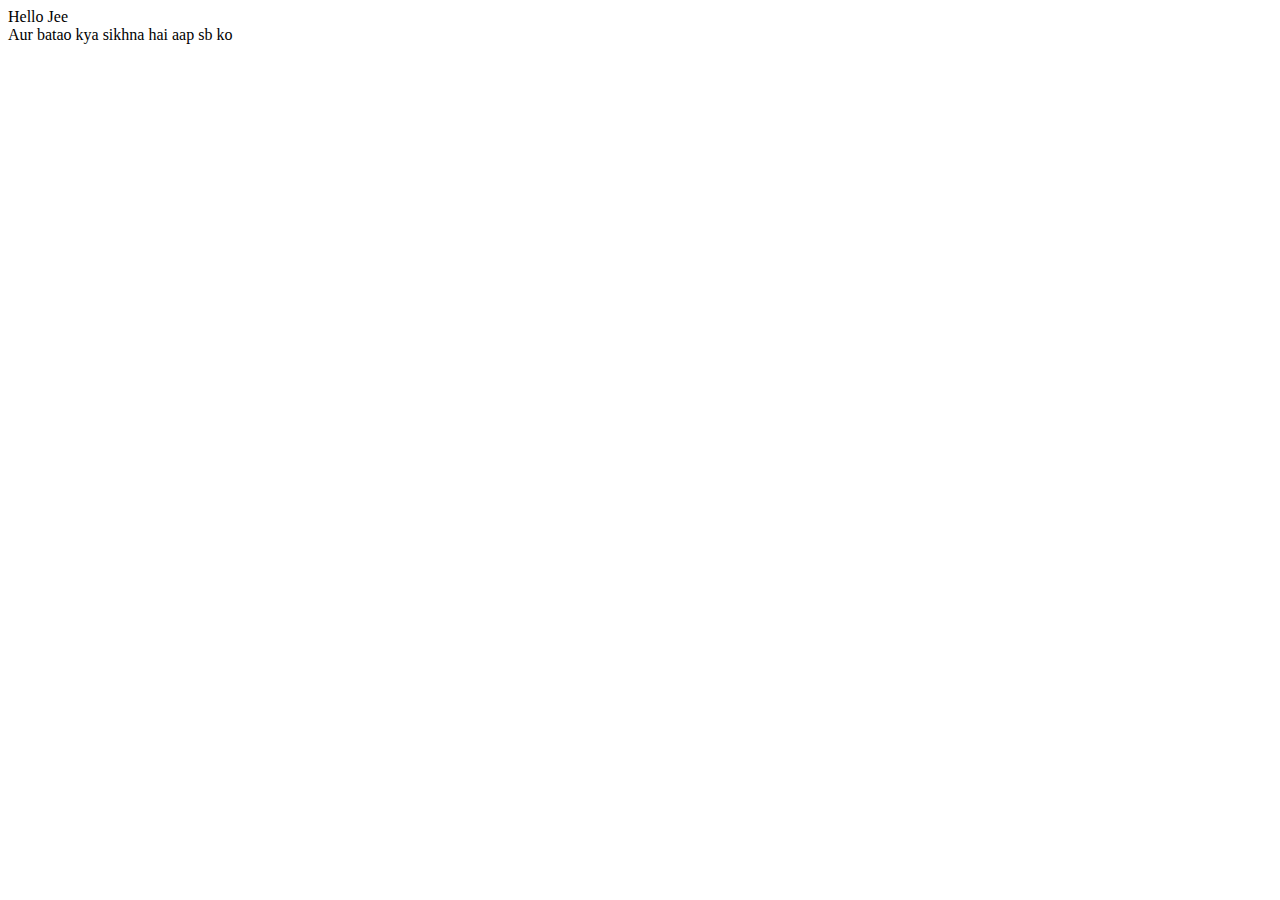
<file: JS Basics 1/index.html>
<!DOCTYPE html>
<html lang="en">
<head>
    <meta charset="UTF-8">
    <meta name="viewport" content="width=device-width, initial-scale=1.0">
    <title>Document</title>
 
</head>
<body>
  
    Hello Jee </br> 
    Aur batao kya sikhna hai aap sb ko 
    <script src="index.js"></script>
</body>
</html>
</file>
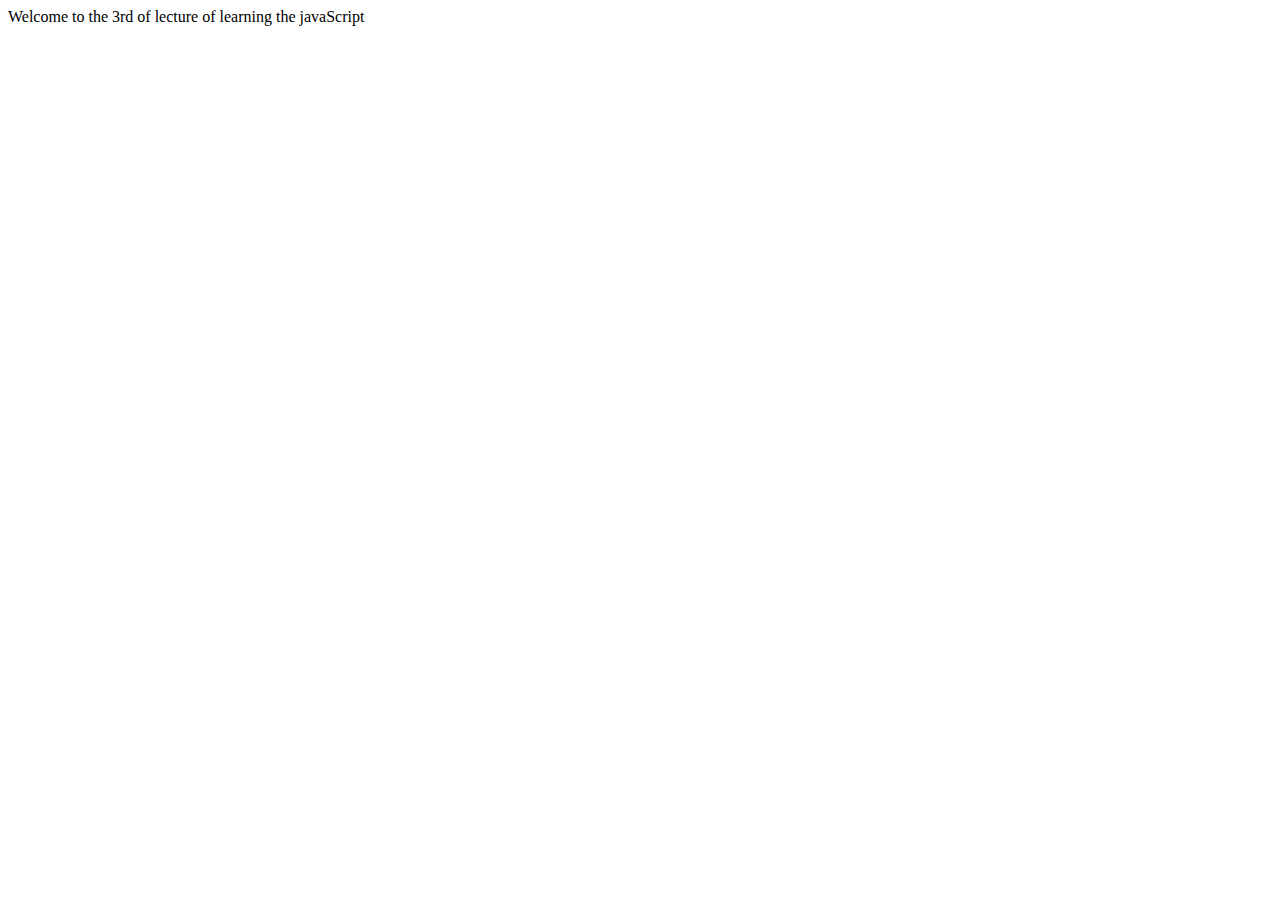
<file: JS Basics 3/index.html>
<!DOCTYPE html>
<html lang="en">
<head>
    <meta charset="UTF-8">
    <meta name="viewport" content="width=device-width, initial-scale=1.0">
    <title>Document</title>
</head>
<body>

    Welcome to the 3rd of lecture of learning the javaScript 
    
    <script  src="index.js"></script>

</body>
</html>
</file>
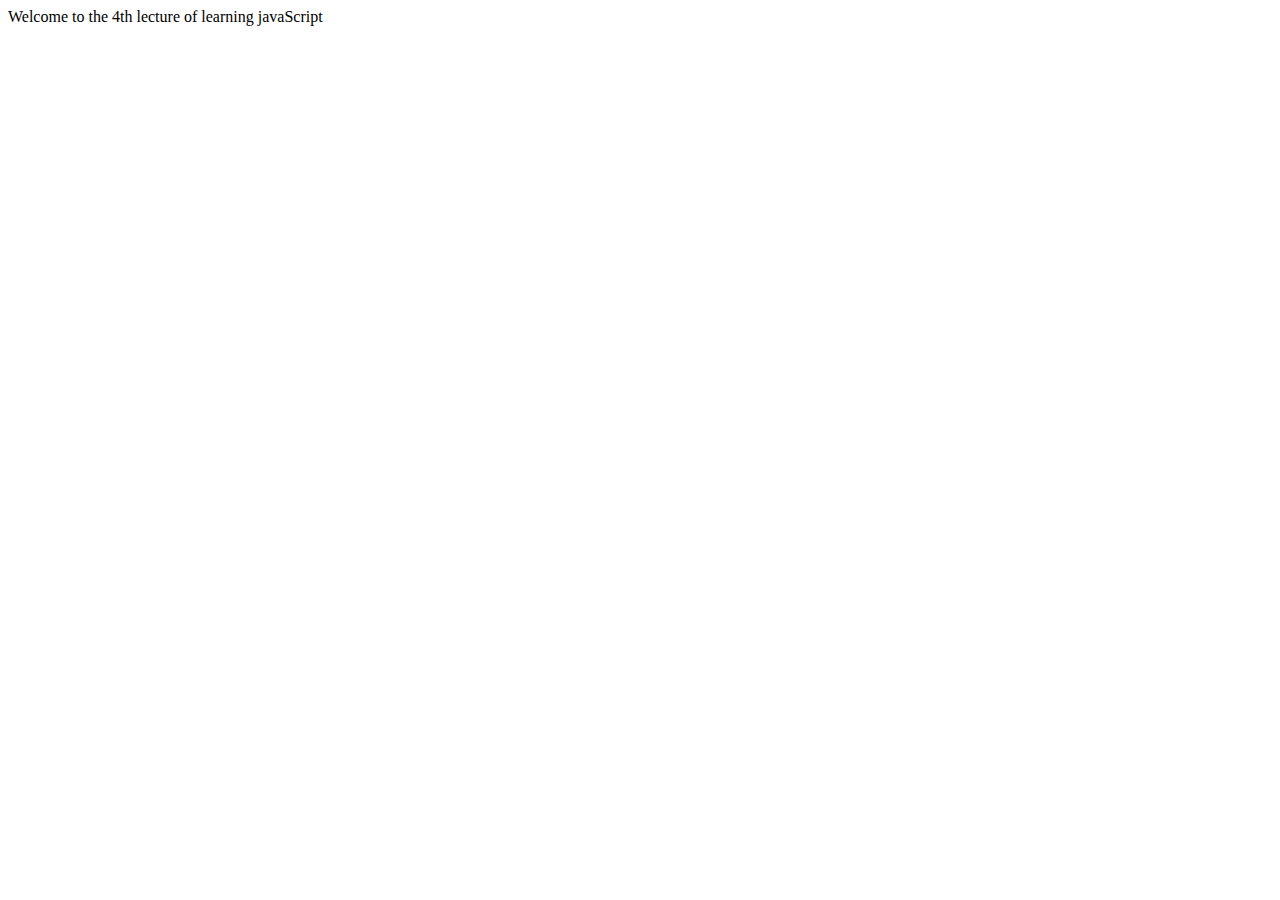
<file: JS Basics 4/index.html>
<!DOCTYPE html>
<html lang="en">
<head>
    <meta charset="UTF-8">
    <meta name="viewport" content="width=device-width, initial-scale=1.0">
    <title>Document</title>
</head>
<body>
    Welcome to the 4th lecture of learning javaScript
    <script src="index.js"></script>
</body>
</html>
</file>
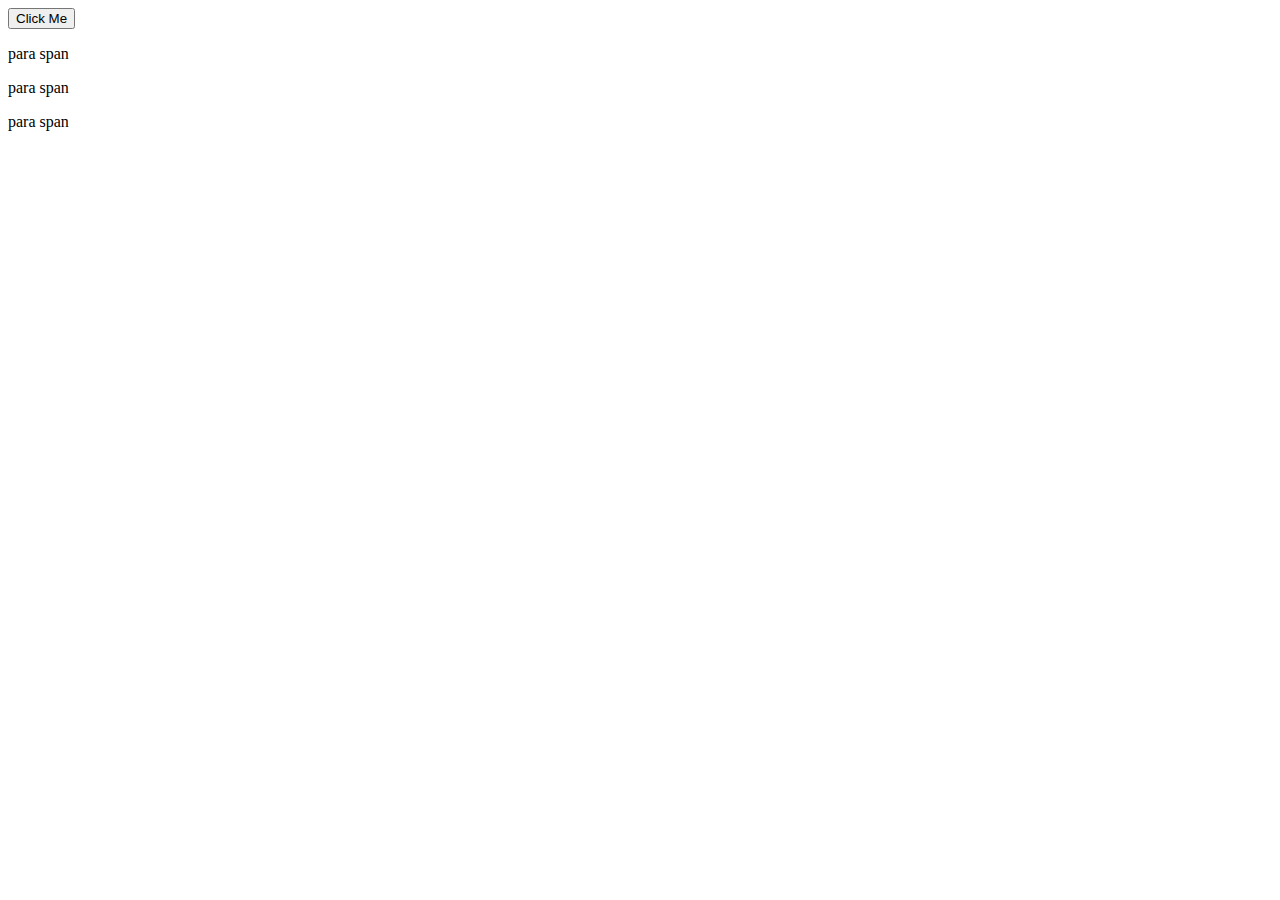
<file: JS_Revise/index.html>
<!DOCTYPE html>
<html lang="en">
<head>
    <meta charset="UTF-8">
    <meta name="viewport" content="width=device-width, initial-scale=1.0">
    <title>Document</title>
</head>
<body>
        <!-- <p class = "para" style="color: rgb(0, 13, 255);">
          Code Help </p> 
            <script src="file.js"></script> -->

            <button class="btn">Click Me</button>

        <article id="wrapper">
          <p>para <span>span</span></p>
          <p>para <span>span</span></p>
          <p>para <span>span</span></p>
        </article>
        <script src="file.js"></script>

</body>
</html>
</file>
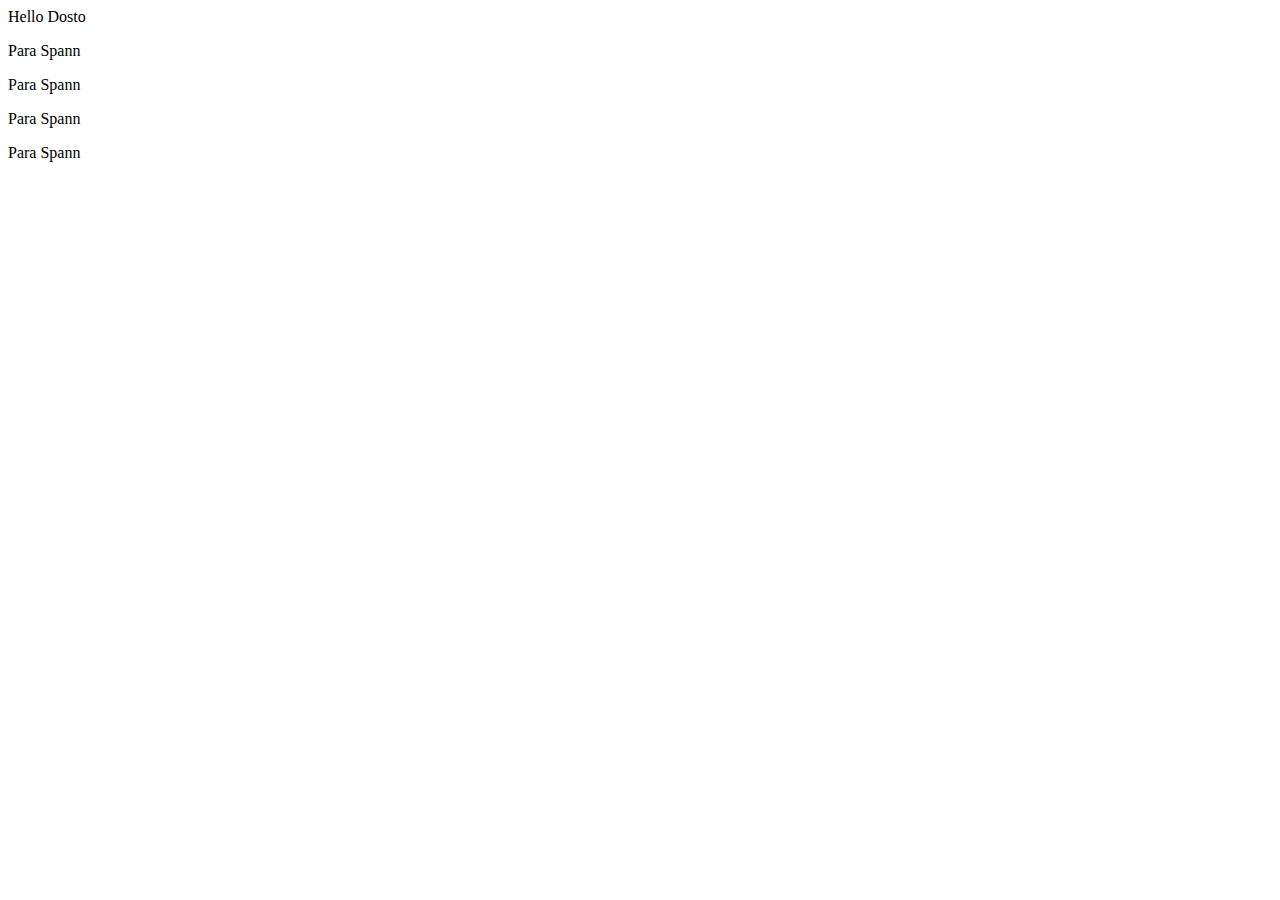
<file: JSDOM2/index.html>
<!DOCTYPE html>
<html lang="en">
<head>
    <meta charset="UTF-8">
    <meta name="viewport" content="width=device-width, initial-scale=1.0">
    <title>Document</title>
</head>
<body>
    <div>
        <!-- <div >
            <h2 class="heading">Code Help</h2>
            <p id="wrapper">Hello dosto ki hal chal</p>
        
        </div> -->

        <article id="wrapper"> Hello Dosto
            <p>Para <span>Spann</span></p>
            <p>Para <span>Spann</span></p>
            <p>Para <span>Spann</span></p>
            <p>Para <span>Spann</span></p>
        </article>
        
        <script src="index.js"></script>
    </div>
</body>
</html>
</file>
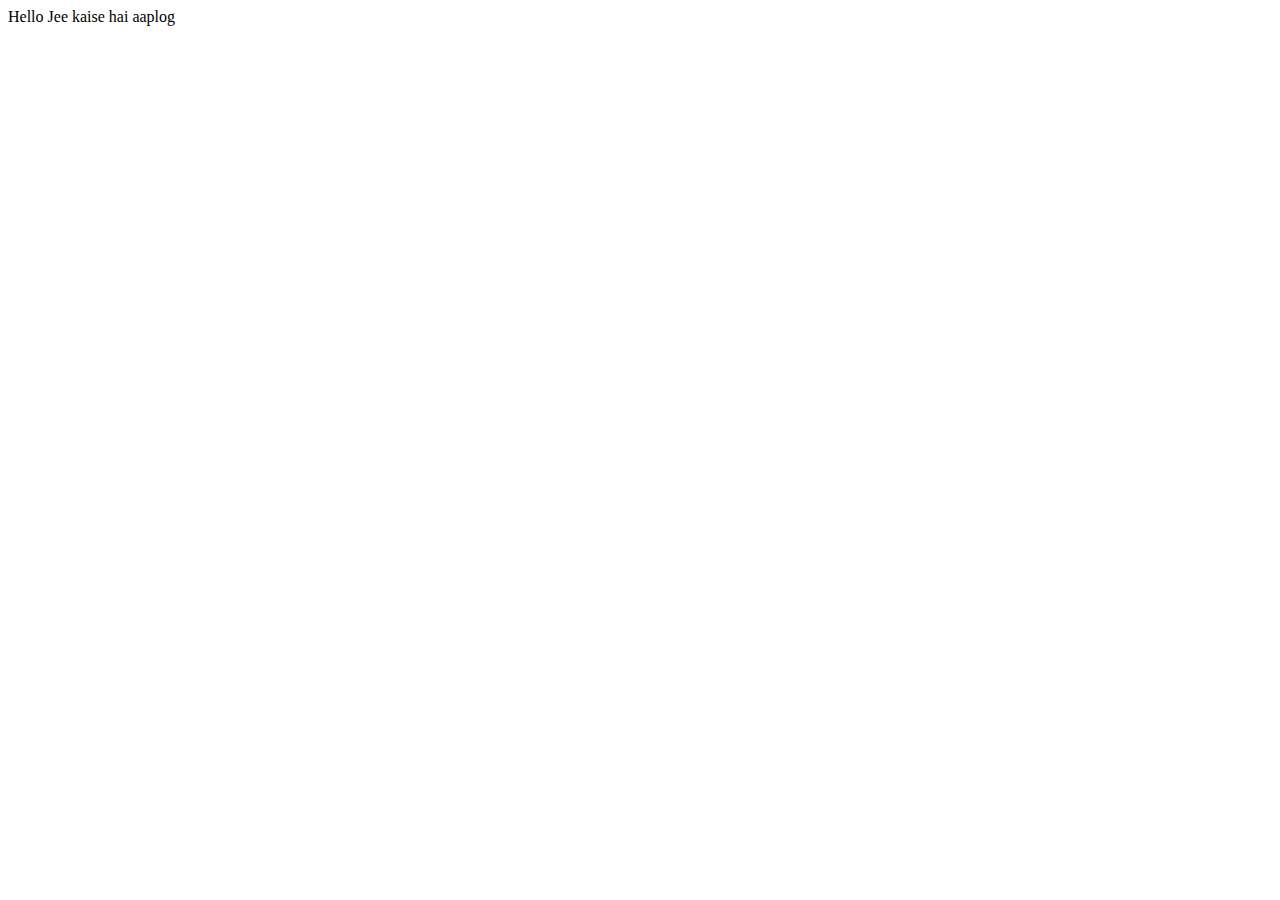
<file: JSDOM4/index.html>
<!DOCTYPE html>
<html lang="en">
<head>
    <meta charset="UTF-8">
    <meta name="viewport" content="width=device-width, initial-scale=1.0">
    <title>Document</title>
</head>
<body>
    
        Hello Jee kaise hai aaplog 

    <script src="index.js"></script>
</body>
</html>
</file>
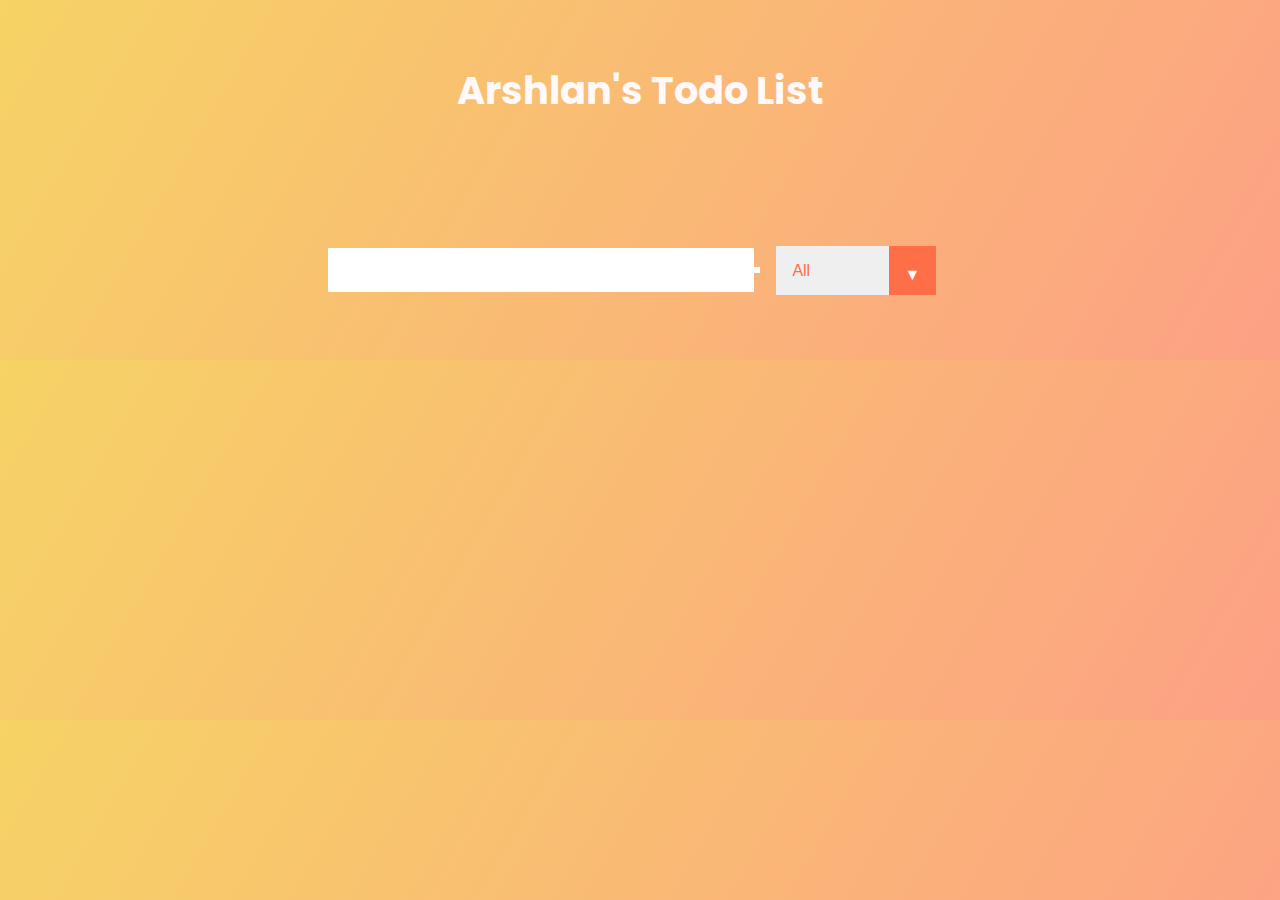
<file: To_Do/index.html>
<!DOCTYPE html>
<html lang="en">
<head>
    <meta charset="UTF-8">
    <meta name="viewport" content="width=device-width, initial-scale=1.0">
    <link rel="preconnect" href="https://fonts.googleapis.com">
    <link rel="preconnect" href="https://fonts.gstatic.com" crossorigin>
    <link rel="stylesheet" href="https://cdnjs.cloudflare.com/ajax/libs/font-awesome/6.5.1/css/all.min.css" integrity="sha512-DTOQO9RWCH3ppGqcWaEA1BIZOC6xxalwEsw9c2QQeAIftl+Vegovlnee1c9QX4TctnWMn13TZye+giMm8e2LwA==" crossorigin="anonymous" referrerpolicy="no-referrer" />
    <link href="https://fonts.googleapis.com/css2?family=Poppins&display=swap" rel="stylesheet">
    <link rel="stylesheet" href="style.css">
    <title>Document</title>
</head>
<body>
 
    <header>
        <h1>Arshlan's Todo List</h1>
    </header>
    <form >
        <input type="text" class="todo-input">
        <button class="todo-button" type="submit">
            <i class="fas fa-plus-square"></i>
        </button>
        <div class="select">
            <select name="todos" class="filter-todo">
                <option value="all">All</option>
                <option value="completed">completed</option>
                <option value="uncompleted">Uncompleted</option>
            </select>
        </div>
    </form>
    <div class="todo-container">
        <ul class="todo-list"></ul>
        
       
    </div>

    <script src="script.js"></script>
</body>
</html>
</file>
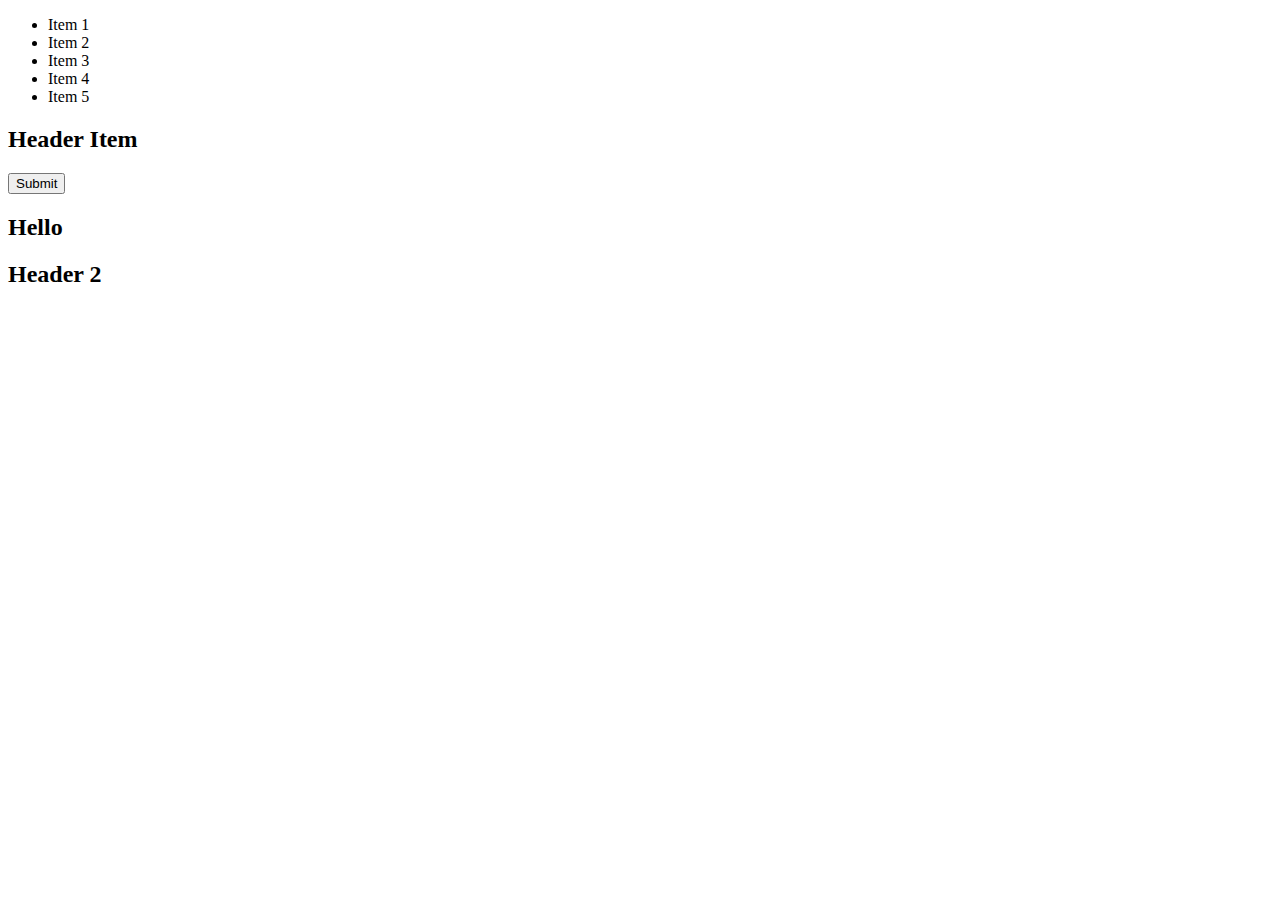
<file: JS by DB/DOM/index.html>
<!DOCTYPE html>
<html lang="en">
<head>
    <meta charset="UTF-8">
    <meta name="viewport" content="width=device-width, initial-scale=1.0">
    <title>Document</title>
</head>
<body>
    <ul>
        <li class="item">Item 1</li>
        <li class="item">Item 2</li>
        <li class="item">Item 3</li>
        <li class="item">Item 4</li>
        <li class="item">Item 5</li>
    </ul>
    <h2 class="item">Header Item</h2>
    <button id="Submit">Submit</button>

    <h2 class="hello">Hello</h2>
    <h2>Header 2</h2>

    <script src="dom.js"></script>
</body>
</html>
</file>
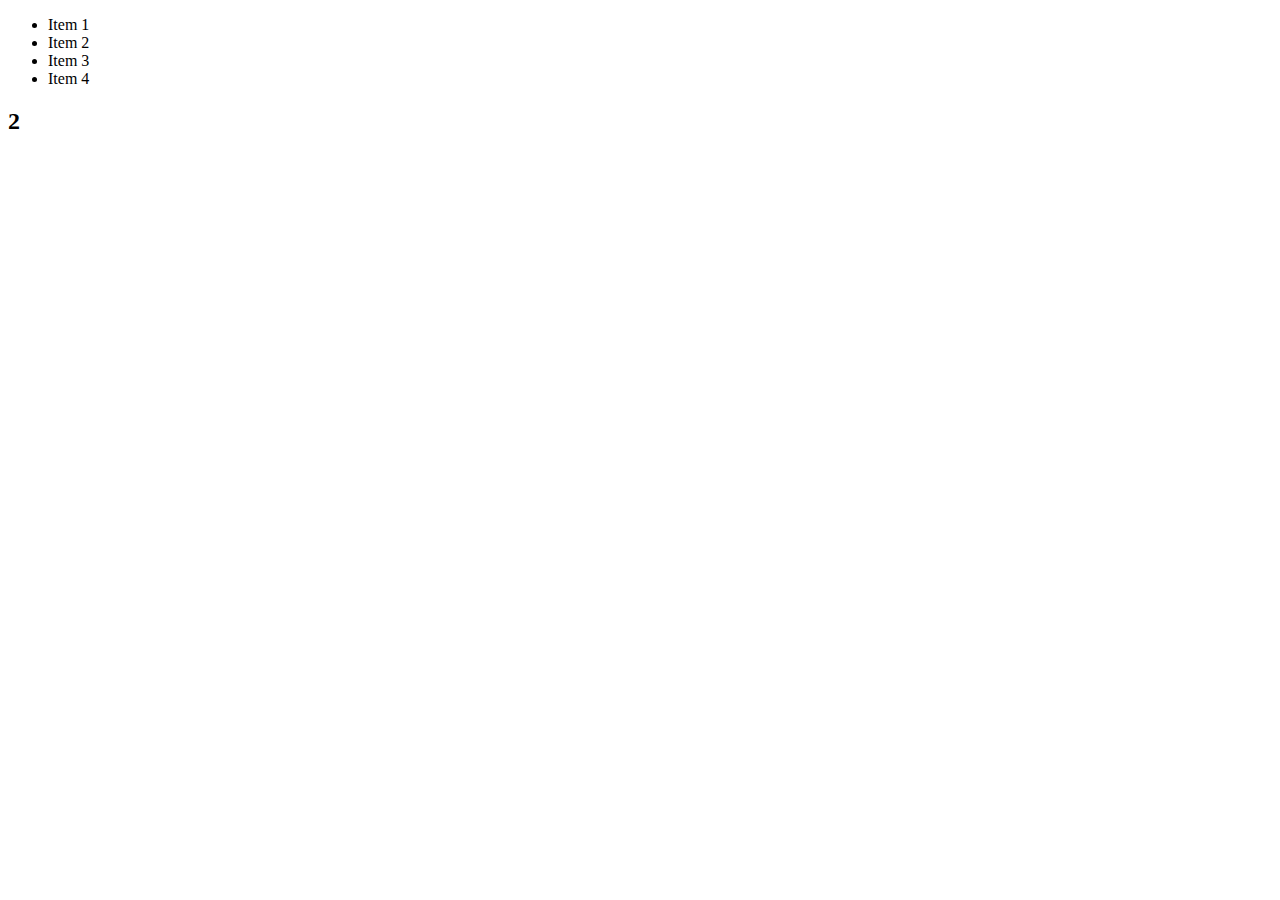
<file: JS by DB/DOM2/index.html>
<!DOCTYPE html>
<html lang="en">
<head>
    <meta charset="UTF-8">
    <meta name="viewport" content="width=device-width, initial-scale=1.0">
    <title>Document</title>
</head>
<body>
    <ul class="todo">
        <li class="item">Item 1</li>
        <li class="item">Item 2</li>
    </ul>
    <h2 class="todo-nr"></h2>

    <script src="script.js"></script>
</body>
</html>
</file>
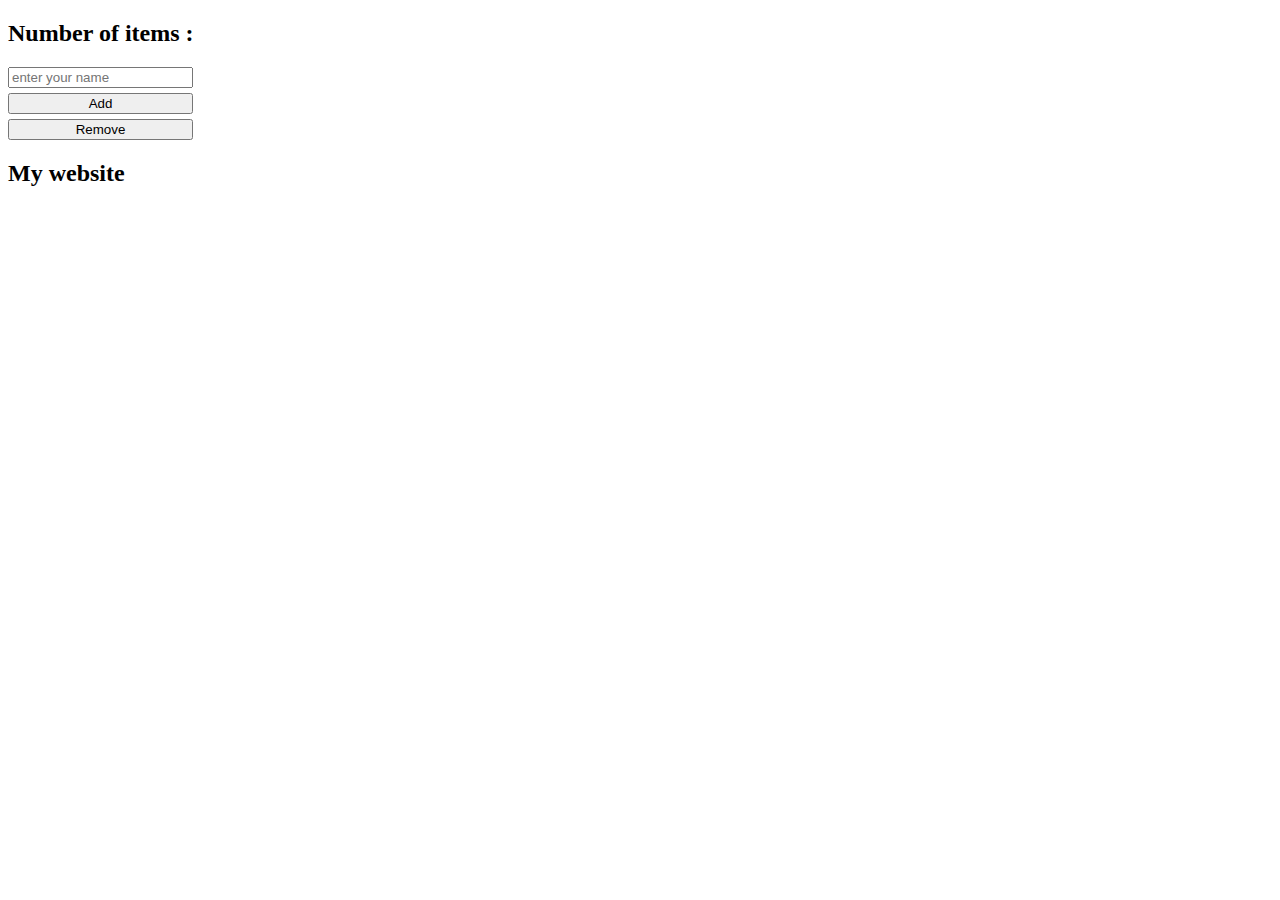
<file: JS by DB/events/index.html>
<!DOCTYPE html>
<html lang="en">
<head>
    <meta charset="UTF-8">
    <meta name="viewport" content="width=device-width, initial-scale=1.0">
    <title>Document</title>
    <link rel="stylesheet" href="style.css">
</head>
<body>
    <ul id="todo-list">
       
    </ul>
    <h2 class="todo-nr">Number of items : <b></b></h2>
    <form style="display: flex; flex-direction: column; width: fit-content; gap: 5px;">
        <input type="text" class="name-input" placeholder="enter your name">
        <button type="submit" class="btn">Add</button>
    <button class="rmve">Remove</button>
    </form>
    
    <h2 class="title-container">My website</h2>
    <script src="./events.js"></script>

</body>
</html>
</file>
<file: To_Do/style.css>
*{
    margin: 0;
    padding: 0;
    box-sizing: border-box;
}

body{
    background-image: linear-gradient(120deg,#f6d365,#fda085);
    color: rgb(255, 249, 249);
    font-family: "Poppins",sans-serif;
}

header{
    font-size: 1.2rem;
}

header,form{
    min-height: 20vh;
    display: flex;
    justify-content: center;
    align-items: center;
}

form input , form button {
    padding: 0.2rem;
    font-size: 2rem;
    border: none;
    background :white;
}

form button{
    color: #d88771;
    background:white;
    cursor: pointer;
    transition: all 0.3s ease;
}

form button:hover{
    background:#d88771;;
    color: white;
}

.todo-container{
    display: flex;
    justify-content: center;
    align-items: center;
}

.todo-list{
    min-width: 30%;
    list-style: none; 
}

.todo{
    margin: 0.5rem;
    background: white;
    color: black;
    font-size: 1.5rem;
    display: flex;
    justify-content: space-between;
    align-items: center;
    transition: all 0.5s ease;
}

.todo-item{
    width: 205;  
    padding: 0rem 0.5rem; 
}

.todo li{
    flex: 1;
}

.trash-btn,.complete-btn{
    background-color: #ff6f47;
    color: white;
    border: none;
    padding: 1rem;
    cursor: pointer;
    font-size: 1rem;

}

.complete-btn{
    background-color: rgb(76, 198, 76);
}

.fa-trash,
.fa-check{
    pointer-events: none;
}

.completed {
    text-decoration: line-through;
    opacity: 0.5;
}

.fall{
    transform: translateY(8rem) rotateZ(20deg);
    opacity: 0;
}

select{
    -webkit-appearance: none;
    -moz-appearance: none;
    appearance: none;
    outline: none;
    border: none;
}

.select {
    margin: 1rem;
    position: relative;
    overflow: hidden;
}

select{
    font-size: 1rem;
    color: #ff6f47;
    width: 10rem;
    cursor: pointer;
    padding: 1rem;
}
 
.select::after{
    content: "\25BC";
    position: absolute;
    background: #ff6f47;
    top: 0;
    right: 0;
    padding: 1rem;
    pointer-events: none;
    transition: all 0.3s ease;
}

.select:hover::after{
    background: white;
    color: #ff6f47;

}
</file>
<file: JS by DB/events/style.css>
.spectacular{
    color: aqua;
    font-size: 50px;
    transform: translateX(20px) rotate(360deg);
}

.title-container{
    transition:all 0.5s ease-in-out ;
}
</file>
